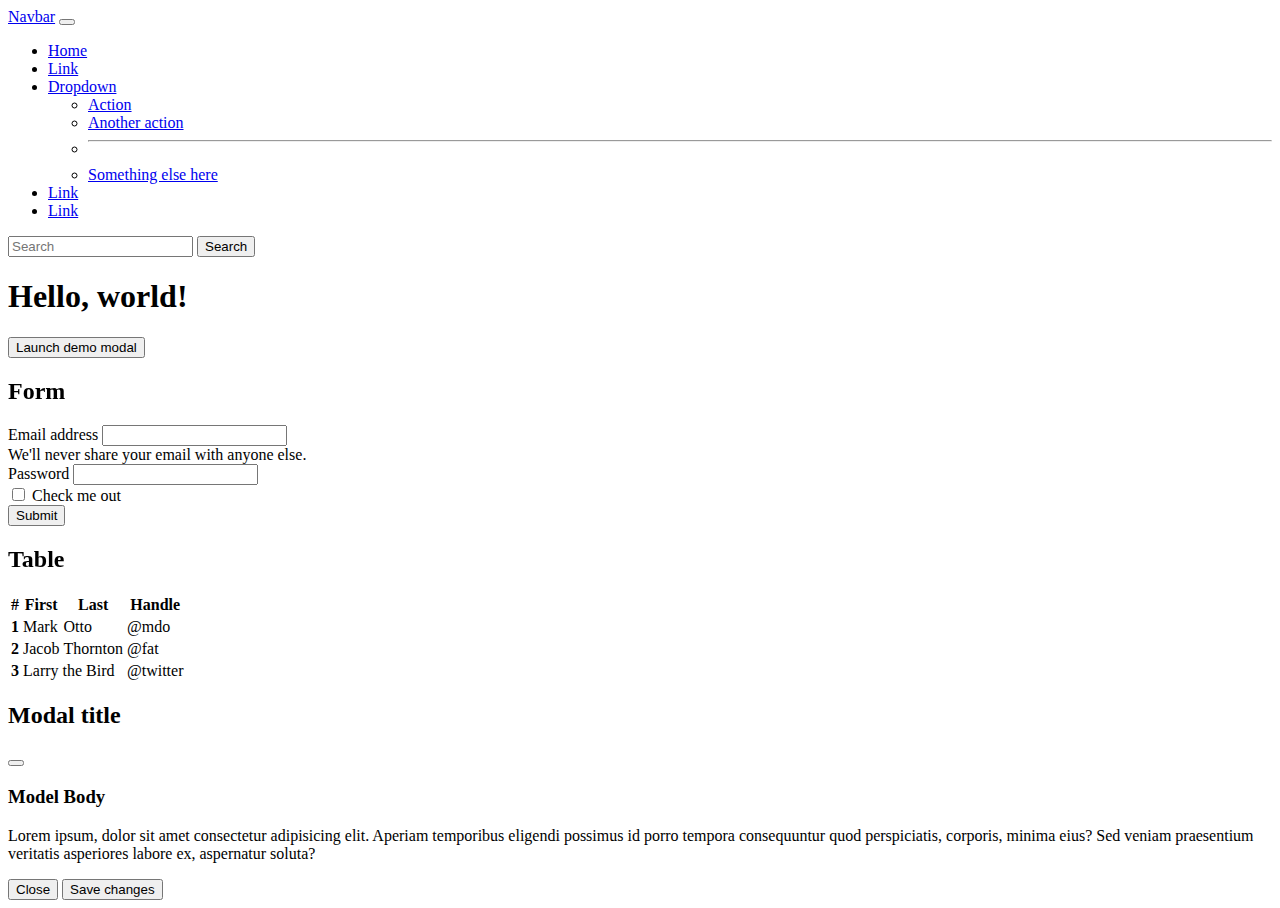
<file: index.html>
<!doctype html>
<html lang="en">
  <head>
    <meta charset="utf-8">
    <meta name="viewport" content="width=device-width, initial-scale=1">
    <title>Bootstrap demo</title>
    <meta name="description" content="Bootstrap Demo Website">

    <link href="https://cdn.jsdelivr.net/npm/bootstrap@5.3.2/dist/css/bootstrap.min.css" rel="stylesheet" integrity="sha384-T3c6CoIi6uLrA9TneNEoa7RxnatzjcDSCmG1MXxSR1GAsXEV/Dwwykc2MPK8M2HN" crossorigin="anonymous">
    <link rel="stylesheet" href="css/style.css">
    <link href="https://unpkg.com/aos@2.3.1/dist/aos.css" rel="stylesheet">
  </head>
  <body>
    <nav class="navbar navbar-expand-lg bg-body-tertiary">
      <div class="container-xxl">
        <a class="navbar-brand" href="#">Navbar</a>
        <button class="navbar-toggler" type="button" data-bs-toggle="collapse" data-bs-target="#navbarSupportedContent" aria-controls="navbarSupportedContent" aria-expanded="false" aria-label="Toggle navigation">
          <span class="navbar-toggler-icon"></span>
        </button>
        <div class="collapse navbar-collapse" id="navbarSupportedContent">
          <ul class="navbar-nav me-auto mb-2 mb-lg-0">
            <li class="nav-item">
              <a class="nav-link active" aria-current="page" href="#">Home</a>
            </li>
            <li class="nav-item">
              <a class="nav-link" href="#">Link</a>
            </li>
            <li class="nav-item dropdown">
              <a class="nav-link dropdown-toggle" href="#" role="button" data-bs-toggle="dropdown" aria-expanded="false">
                Dropdown
              </a>
              <ul class="dropdown-menu">
                <li><a class="dropdown-item" href="#">Action</a></li>
                <li><a class="dropdown-item" href="#">Another action</a></li>
                <li><hr class="dropdown-divider"></li>
                <li><a class="dropdown-item" href="#">Something else here</a></li>
              </ul>
            </li>
            <li class="nav-item">
              <a class="nav-link" href="#">Link</a>
            </li>
            <li class="nav-item">
              <a class="nav-link" href="#">Link</a>
            </li>
          </ul>
          <form class="d-flex" role="search">
            <input class="form-control me-2" type="search" placeholder="Search" aria-label="Search">
            <button class="btn btn-outline-danger" type="submit">Search</button>
          </form>
        </div>
      </div>
    </nav>
    <div class="wrap-1">
    <div class="container-xxl">
        <h1>Hello, world!</h1>
        <!-- Button trigger modal -->
<button type="button" class="btn btn-primary" data-bs-toggle="modal" data-bs-target="#exampleModal">
  Launch demo modal
</button>
<h2 data-aos="fade-up">Form</h2>
        <form class="mb-3">
          <div class="mb-3">
            <label for="exampleInputEmail1" class="form-label">Email address</label>
            <input type="email" required class="form-control" id="exampleInputEmail1" aria-describedby="emailHelp">
            <div id="emailHelp" class="form-text">We'll never share your email with anyone else.</div>
          </div>
          <div class="mb-3">
            <label for="exampleInputPassword1" class="form-label">Password</label>
            <input type="password" required class="form-control" id="exampleInputPassword1">
          </div>
          <div class="mb-3 form-check">
            <input type="checkbox" class="form-check-input" id="exampleCheck1">
            <label class="form-check-label" for="exampleCheck1">Check me out</label>
          </div>
          <button type="submit" class="btn btn-primary">Submit</button>
        </form>
        <h2 data-aos="flip-left">Table</h2>
        <table class="table table-bordered border-danger">
          <thead>
            <tr>
              <th scope="col">#</th>
              <th scope="col">First</th>
              <th scope="col">Last</th>
              <th scope="col">Handle</th>
            </tr>
          </thead>
          <tbody>
            <tr>
              <th scope="row">1</th>
              <td>Mark</td>
              <td>Otto</td>
              <td>@mdo</td>
            </tr>
            <tr>
              <th scope="row">2</th>
              <td>Jacob</td>
              <td>Thornton</td>
              <td>@fat</td>
            </tr>
            <tr>
              <th scope="row">3</th>
              <td colspan="2">Larry the Bird</td>
              <td>@twitter</td>
            </tr>
          </tbody>
        </table>
    </div>
    </div>
  <!-- Modal -->
<div class="modal fade" id="exampleModal" tabindex="-1" aria-labelledby="exampleModalLabel" aria-hidden="true">
  <div class="modal-dialog">
    <div class="modal-content">
      <div class="modal-header">
        <h2 class="modal-title fs-5" id="exampleModalLabel">Modal title</h2>
        <button type="button" class="btn-close" data-bs-dismiss="modal" aria-label="Close"></button>
      </div>
      <div class="modal-body">
        <h3>Model Body</h3>
        <p>Lorem ipsum, dolor sit amet consectetur adipisicing elit. Aperiam temporibus eligendi possimus id porro tempora consequuntur quod perspiciatis, corporis, minima eius? Sed veniam praesentium veritatis asperiores labore ex, aspernatur soluta?</p>
      </div>
      <div class="modal-footer">
        <button type="button" class="btn btn-secondary" data-bs-dismiss="modal">Close</button>
        <button type="button" class="btn btn-primary">Save changes</button>
      </div>
    </div>
  </div>
</div>
<script src="https://cdn.jsdelivr.net/npm/bootstrap@5.3.2/dist/js/bootstrap.bundle.min.js" integrity="sha384-C6RzsynM9kWDrMNeT87bh95OGNyZPhcTNXj1NW7RuBCsyN/o0jlpcV8Qyq46cDfL" crossorigin="anonymous"></script>
<script src="https://unpkg.com/aos@2.3.1/dist/aos.js"></script>
<script>
  AOS.init();
</script>
</body>
</html>
</file>
<file: css/style.css>
.wrap-1{ background:none;}
.btn-orange{}
.btn-orange:hover{}
.btn-orange:active{}
</file>
